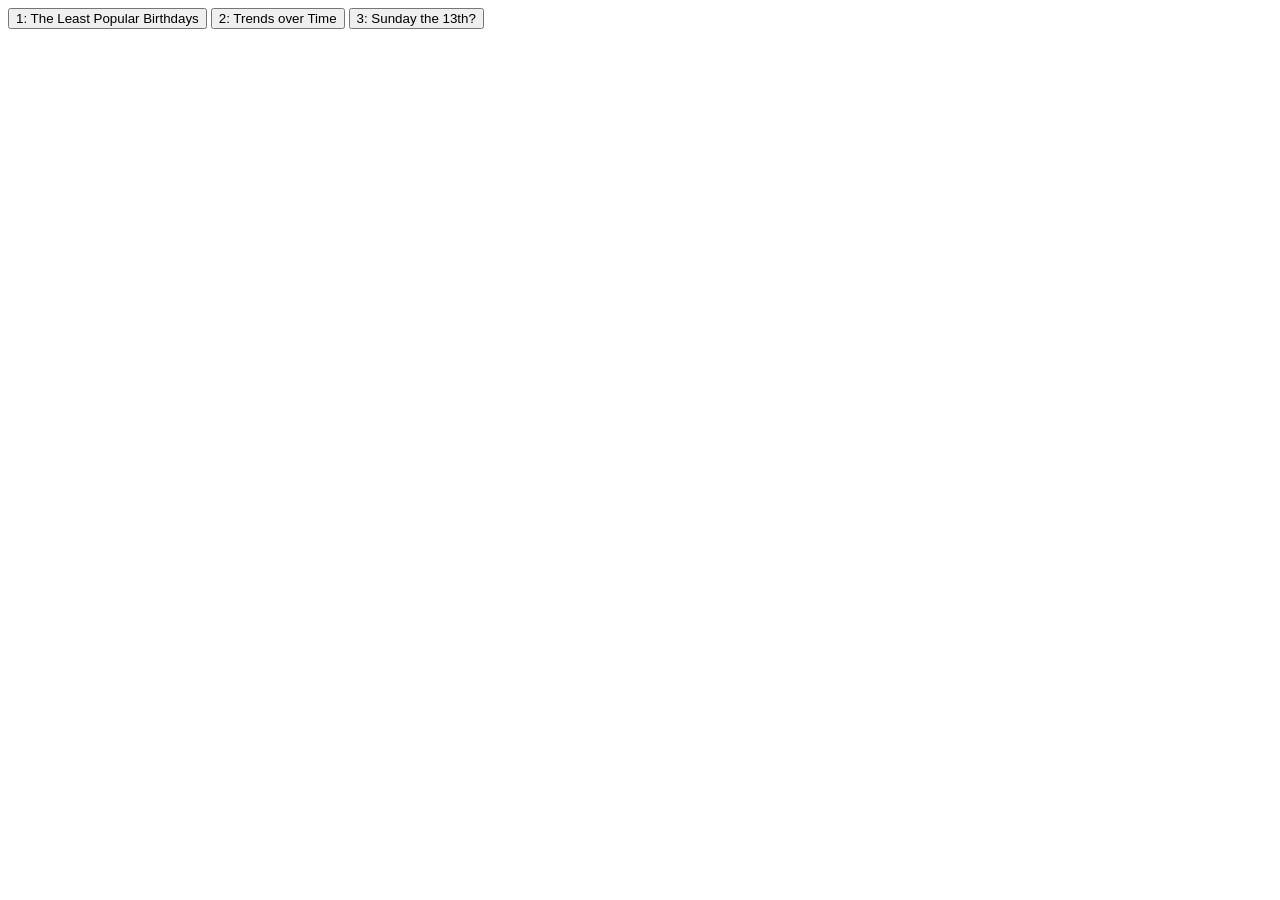
<file: narrative_viz_project.html>
<!DOCTYPE html>
<meta charset="utf-8">

<!-- Load d3.js -->
<script src="https://d3js.org/d3.v4.js"></script>

<!-- Add 2 buttons -->
<button onclick="update('var1')">1: The Least Popular Birthdays</button>
<button onclick="update('var2')">2: Trends over Time</button>
<button onclick="update('var3')">3: Sunday the 13th?</button>

<!-- Create a div where the graph will take place -->
<div id="my_dataviz"></div>


<script>

// set the dimensions and margins of the graph
var margin = {top: 100, right: 100, bottom: 100, left: 500},
    width = 700,
    height = 500;

// append the svg object to the body of the page
var svg = d3.select("#my_dataviz")
  .append("svg")
    .attr("width", width + margin.left + margin.right)
    .attr("height", height + margin.top + margin.bottom)
  .append("g")
    .attr("transform",
          "translate(" + margin.left + "," + margin.top + ")");


// A function that create / update the plot for a given variable:
function update(selectedVar) {
    svg.selectAll("*").remove();
    svg.append("text")
    .attr("x", width / 2)               
    .attr("y", margin.top)                 
    .attr("text-anchor", "middle")        
    .style("font-size", "20px")        
    .style("font-weight", "bold")          
    .text("Are People Too Superstitious to Have Babies on Friday the 13th?");
    if (selectedVar == "var1"){
        d3.csv("https://raw.githubusercontent.com/ananv21/ananv21.github.io/refs/heads/main/avg_births_by_date_of_month_us.csv", 

        function(data) {
            // sort data
            data.sort(function(b, a) {
                return a.births - b.births;
            });
            // Add X axis --> it is a date format
            var x = d3.scaleBand().range([ 0, width ]).domain(data.map(function(d) { return d.date_of_month; })).padding(0.2);
            var xAxis = svg.append("g").attr("transform", "translate(0," + height + ")").call(d3.axisBottom(x)).selectAll("text")
            .attr("transform", "translate(-10,0)rotate(-45)")
            .style("text-anchor", "end");

            // Add Y axis
            var y = d3.scaleLinear().range([ height, 0 ]).domain([0, d3.max(data, function(d) { return +d.births; })]);
            var yAxis = svg.append("g").transition().duration(1000).call(d3.axisLeft(y));

            // create a tooltip
            var Tooltip = d3.select("#div_template")
                .append("div")
                .style("opacity", 0)
                .attr("class", "tooltip")
                .style("background-color", "white")
                .style("border", "solid")
                .style("border-width", "2px")
                .style("border-radius", "5px")
                .style("padding", "5px")

            // Three function that change the tooltip when user hover / move / leave a cell
            var mouseover = function(d) {
                // var subgroupName = d3.select(this).datum();
                tooltip
                    .html("ABCD")
                    .style("opacity", 1)
            }
            var mousemove = function(d) {
                tooltip
                .style("left", (d3.mouse(this)[0]+90) + "px") // It is important to put the +90: other wise the tooltip is exactly where the point is an it creates a weird effect
                .style("top", (d3.mouse(this)[1]) + "px")
            }
            var mouseleave = function(d) {
                tooltip
                .style("opacity", 0)
            }

            // Bars
            svg.selectAll("mybar")
            .data(data)
            .enter()
            .append("rect")
                .attr("x", function(d) { return x(d.date_of_month); })
                .attr("width", x.bandwidth())
                .attr("fill", "#69b3a2")
                // no bar at the beginning thus:
                .attr("height", function(d) { return height - y(0); }) // always equal to 0
                .attr("y", function(d) { return y(0); })
            .on("mouseover", mouseover)
            .on("mousemove", mousemove)
            .on("mouseleave", mouseleave)

            // Animation
            svg.selectAll("rect")
            .transition()
            .duration(800)
            .attr("y", function(d) { return y(d.births); })
            .attr("height", function(d) { return height - y(d.births); })
            .delay(function(d,i){console.log(i) ; return(i*100)})

        }

    )}
    else{
        d3.csv("https://raw.githubusercontent.com/ananv21/ananv21.github.io/refs/heads/main/avg_births_by_year_us.csv", 

        function(data) {

            if (selectedVar == 'var2'){
                var filter_data = data.filter(function(d){return (d.date_category=="day_13") || (d.date_category=="non_13")});

                var sumstat = d3.nest() // nest function allows to group the calculation per level of a factor
                .key(function(d) { return d.date_category;})
                .entries(filter_data);

                // Add X axis --> it is a date format
                var x = d3.scaleLinear().range([ 0, width ]).domain(d3.extent(filter_data, function(d) { return d.year; }));
                svg.append("g").attr("transform", "translate(0," + height + ")").transition().duration(1000).call(d3.axisBottom(x).tickFormat(d3.format("d")));
            
                // Add Y axis
                var y = d3.scaleLinear().range([ height, 0 ]).domain([0, d3.max(filter_data, function(d) { return +d.births; })]);
                svg.append("g").transition().duration(1000).call(d3.axisLeft(y));

                // color palette
                var res = sumstat.map(function(d){ return d.key }); // list of group names
                var color = d3.scaleOrdinal()
                    .domain(res)
                    .range(['orange','blue']);

            }
            else if (selectedVar == 'var3') {
                svg.selectAll("path").remove();
                var filter_data = data.filter(function(d){return (d.date_category!="day_13")});

                var sumstat = d3.nest() // nest function allows to group the calculation per level of a factor
                .key(function(d) { return d.date_category;})
                .entries(filter_data);

                // Add X axis --> it is a date format
                var x = d3.scaleLinear().range([ 0, width ]).domain(d3.extent(filter_data, function(d) { return d.year; }));
                svg.append("g").attr("transform", "translate(0," + height + ")").transition().duration(1000).call(d3.axisBottom(x).tickFormat(d3.format("d")));
            
                // Add Y axis
                var y = d3.scaleLinear().range([ height, 0 ]).domain([0, d3.max(filter_data, function(d) { return +d.births; })]);
                svg.append("g").transition().duration(1000).call(d3.axisLeft(y));

                // color palette
                var res = sumstat.map(function(d){ return d.key }); // list of group names
                var color = d3.scaleOrdinal().domain(res).range(["gold", "blue", "green", "yellow", "black", "grey", "darkgreen", "pink", "brown"]);

            }
            // Draw the line
            svg.selectAll(".line")
                .data(sumstat)
                .enter()
                .append("path")
                    .attr("d", function(d){
                        return d3.line()
                            .x(function(d) { return x(d.year); })
                            .y(function(d) { return y(+d.births); })
                            (d.values)
                        })
                    .attr("fill", "none")
                    .attr("stroke", function(d){ return color(d.key) })
                    .attr("stroke-width", 1.5)
                
        }
    )}
    }

// Initialize plot
update('var1')

</script>
</file>
